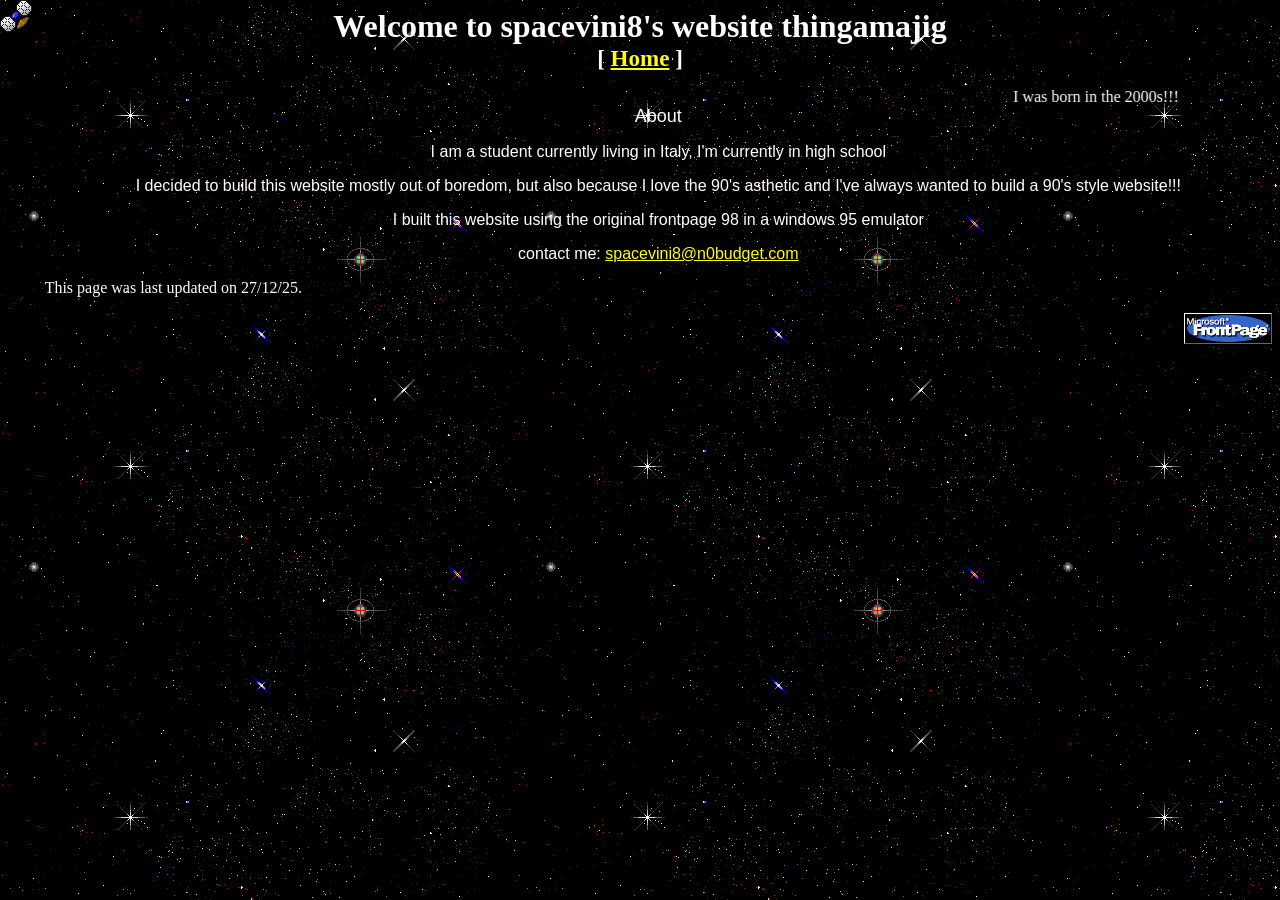
<file: pages/about.html>
<html>

<head>
<meta name="GENERATOR" content="Microsoft FrontPage 3.0">
<link rel="icon" type="image/x-icon" href="../images/misc/rocket-space-shuttle-0008.gif">
<title>About</title>

<meta name="Microsoft Theme" content="none, default"><meta name="Microsoft Border" content="tl, default">

</head>

<body style="overflow-x:hidden;" background="../images/bg/space2.gif" bgcolor="#000000" link="#FFFF00" vlink="#00FF00"><!--msnavigation--><table border="0" cellpadding="0" cellspacing="0" width="100%"><tr><td>

<p align="center"><font color="#FFFFFF"><font size="6"><strong>Welcome to spacevini8's
website thingamajig</strong></font><br>
<big><big><strong><nobr>[&nbsp;<a href="../">Home</a>&nbsp;]</nobr></strong></big></big></font></p>

<p align="center"><font color="#FFFFFF"><marquee border="0" scrollamount="20" align="middle">I was born in the 2000s!!!</marquee></font></p>
</td></tr><!--msnavigation--></table><!--msnavigation--><table border="0" cellpadding="0" cellspacing="0" width="100%"><tr><td valign="top" width="1%">

<p>&nbsp;</p>
</td><td valign="top" width="24"></td><!--msnavigation--><td valign="top">

<p align="center"><font size="4" face="Arial" color="#FFFFFF">About</font></p>

<p align="center"><font face="Arial" color="#FFFFFF">I am a student currently living in
Italy, I'm currently in high school</font></p>

<p align="center"><font face="Arial" color="#FFFFFF">I decided to build this website
mostly out of boredom, but also because I love the 90's asthetic and I've always wanted to
build a 90's style website!!!</font></p>

<p align="center"><font face="Arial" color="#FFFFFF">I built this website using the
original frontpage 98 in a windows 95 emulator</font></p>

<p align="center"><font face="Arial" color="#FFFFFF">contact me: <a href="mailto:spacevini8@n0budget.com">spacevini8@n0budget.com</a></font></p>

<p><font color="#FFFFFF">This page was last updated on <!--webbot bot="Timestamp" s-type="EDITED" s-format="%d/%m/%y" startspan -->27/12/25<!--webbot bot="Timestamp" endspan i-checksum="13060" -->.</font></p>

<p align="right"><font color="#FFFFFF"><a href="http://www.microsoft.com/frontpage/"><img src="../images/def/frontpag.gif" border="0" WIDTH="88" HEIGHT="31"></a> </font>
<!--msnavigation--></td></tr><!--msnavigation--></table>

<script src="../code/cursor.js"></script>

</body>
</html>
</file>
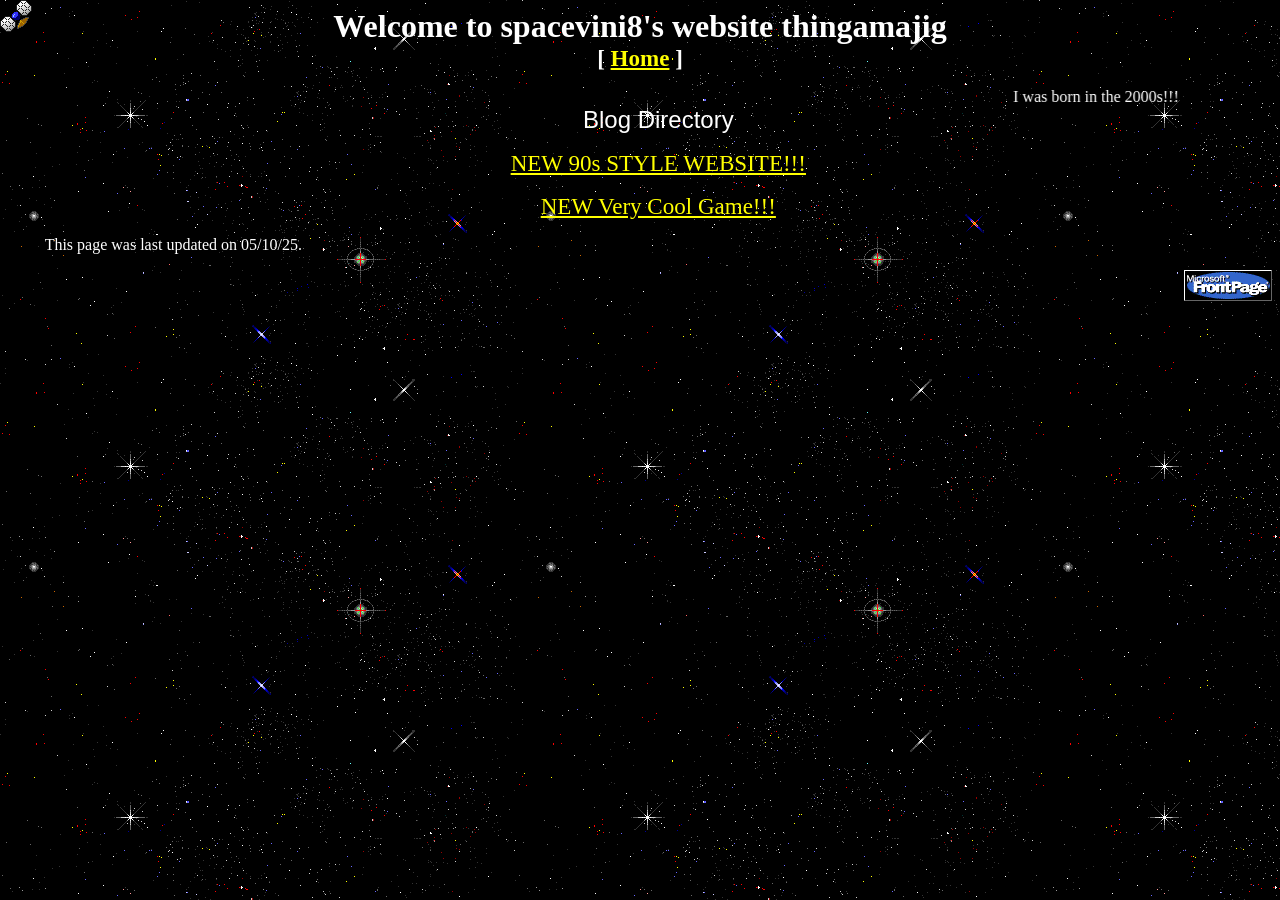
<file: pages/blog_directory.html>
<html>

<head>
<meta name="GENERATOR" content="Microsoft FrontPage 3.0">
<link rel="icon" type="image/x-icon" href="../images/misc/rocket-space-shuttle-0008.gif">
<title>Blog</title>

<meta name="Microsoft Theme" content="none, default"><meta name="Microsoft Border" content="tl, default"></head>

<body style="overflow-x:hidden;" background="../images/bg/space2.gif" bgcolor="#000000" link="#FFFF00" vlink="#00FF00"><!--msnavigation--><table border="0" cellpadding="0" cellspacing="0" width="100%"><tr><td>

<p align="center"><font color="#FFFFFF"><font size="6"><strong>Welcome to spacevini8's
website thingamajig</strong></font><br>
<big><big><strong><nobr>[&nbsp;<a href="../">Home</a>&nbsp;]</strong></big></big></font></p>

<p align="center"><font color="#FFFFFF"><marquee border="0" scrollamount="20" align="middle">I was born in the 2000s!!!</marquee></font></p>
</td></tr><!--msnavigation--></table><!--msnavigation--><table border="0" cellpadding="0" cellspacing="0" width="100%"><tr><td valign="top" width="1%">

<p>&nbsp;</p>
</td><td valign="top" width="24"></td><!--msnavigation--><td valign="top">

<p align="center"><font face="Arial" color="#FFFFFF" size="5">Blog Directory</font></p>

<p align="center"><big><big><font color="#FFFFFF"><!--webbot bot="Navigation" S-Type="children" S-Orientation="vertical" S-Rendering="graphics" B-Include-Home="FALSE" B-Include-Up="FALSE" startspan --><nobr><a href="../blog/Blog_04-05-24.htm">NEW&nbsp;90s&nbsp;STYLE&nbsp;WEBSITE!!!</a></nobr><!--webbot bot="Navigation" endspan i-checksum="16176" --></font></big></big></p>

<p align="center"><big><big><font color="#FFFFFF"><!--webbot bot="Navigation" S-Type="children" S-Orientation="vertical" S-Rendering="graphics" B-Include-Home="FALSE" B-Include-Up="FALSE" startspan --><nobr><a href="../blog/Blog_05-10-24.htm">NEW&nbsp;Very&nbsp;Cool&nbsp;Game!!!</a></nobr><!--webbot bot="Navigation" endspan i-checksum="16176" --></font></big></big></p>

<p><font color="#FFFFFF">This page was last updated on <!--webbot bot="Timestamp" s-type="EDITED" s-format="%d/%m/%y" startspan -->05/10/25<!--webbot bot="Timestamp" endspan i-checksum="13060" -->.</font></p>

<p align="right"><font color="#FFFFFF"><a href="http://www.microsoft.com/frontpage/"><img src="../images/def/frontpag.gif" border="0" WIDTH="88" HEIGHT="31"></a> </font>
<!--msnavigation--></td></tr><!--msnavigation--></table>

<script src="../code/cursor.js"></script>

</body>
</html>
</file>
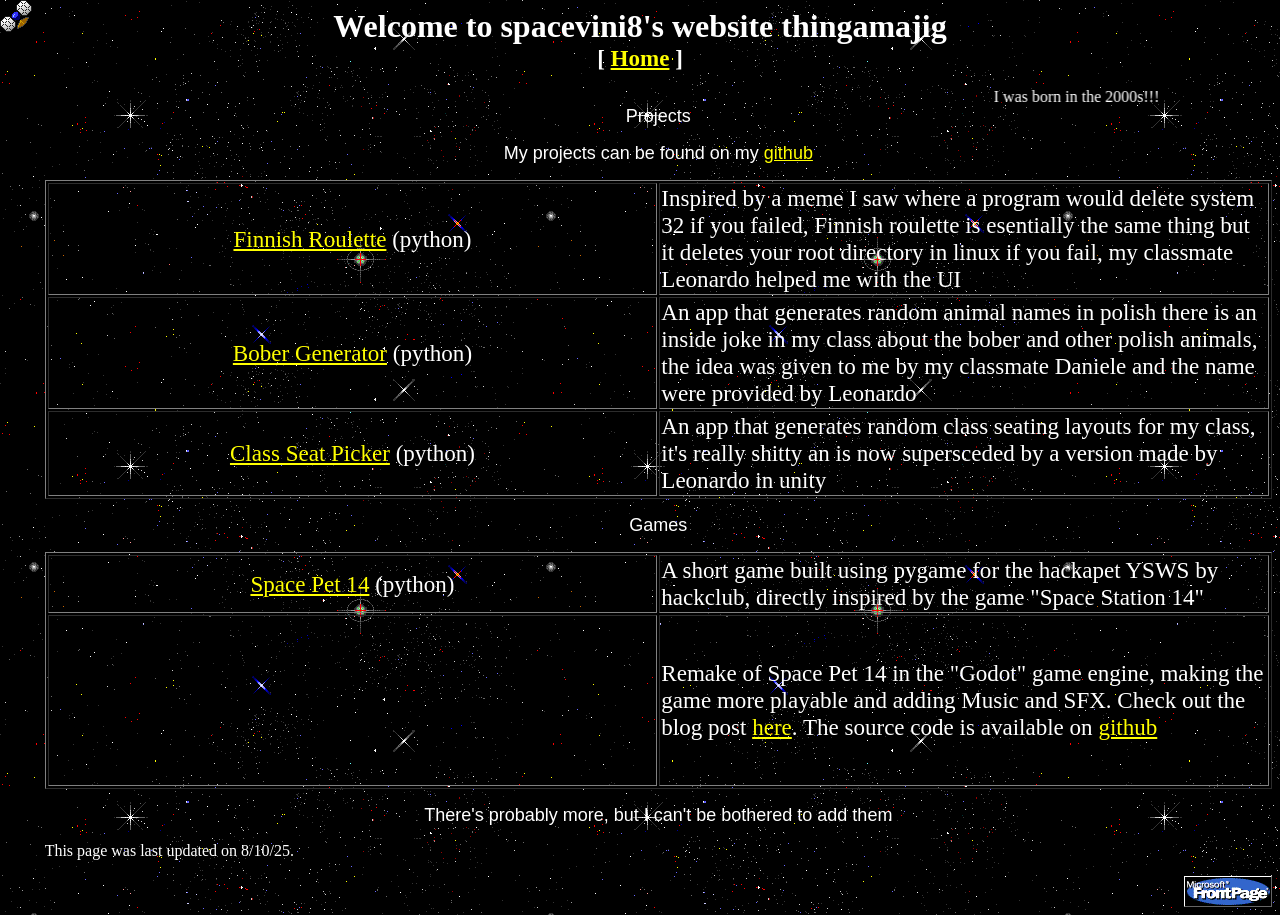
<file: pages/projects.html>
<html>

<head>
<meta name="GENERATOR" content="Microsoft FrontPage 3.0">
<link rel="icon" type="image/x-icon" href="../images/misc/rocket-space-shuttle-0008.gif">
<title>Projects</title>

<meta name="Microsoft Theme" content="none, default"><meta name="Microsoft Border" content="tl, default"></head>

<body style="overflow-x:hidden;" background="../images/bg/space2.gif" bgcolor="#000000" link="#FFFF00" vlink="#00FF00" text="#FFFFFF"><!--msnavigation--><table border="0" cellpadding="0" cellspacing="0" width="100%"><tr><td>

<p align="center"><font color="#FFFFFF"><font size="6"><strong>Welcome to spacevini8's
website thingamajig</strong></font><br>
<big><big><strong><nobr>[&nbsp;<a href="../">Home</a>&nbsp;]</nobr></strong></big></big></font></p>

<p align="center"><font color="#FFFFFF"><marquee border="0" scrollamount="20" align="middle">I was born in the 2000s!!!</marquee></font></p>
</td></tr><!--msnavigation--></table><!--msnavigation--><table border="0" cellpadding="0" cellspacing="0" width="100%"><tr><td valign="top" width="1%">

<p>&nbsp;</p>
</td><td valign="top" width="24"></td><!--msnavigation--><td valign="top">

<p align="center"><font size="4" face="Arial" color="#FFFFFF">Projects</font></p>

<p align="center"><font size="4" face="Arial" color="#FFFFFF">My projects can be found on
my <a href="https://github.com/spacevini8">github</a></font></p>
<div align="center"><center>

<table border="1" width="100%" height="74">
  <tr>
    <td width="50%" valign="middle" height="27" align="center"><big><big><a href="https://github.com/spacevini8/finnish-roulette">Finnish Roulette</a> (python)</big></big></td>
    <td width="50%" height="27"><big><big>Inspired by a meme I saw where a program would
    delete system 32 if you failed, Finnish roulette is esentially the same thing but it
    deletes your root directory in linux if you fail, my classmate Leonardo helped me with the
    UI</big></big></td>
  </tr>
  <tr>
    <td width="50%" height="13" align="center"><big><big><a href="https://github.com/spacevini8/bober-generator">Bober Generator</a> (python)</big></big></td>
    <td width="50%" height="13"><big><big>An app that generates random animal names in polish
    there is an inside joke in my class about the bober and other polish animals, the idea was
    given to me by my classmate Daniele and the name were provided by Leonardo</big></big></td>
  </tr>
  <tr>
    <td width="50%" height="19" align="center"><big><big><a href="https://github.com/spacevini8/Class-Seat-Picker">Class Seat Picker</a> (python)</big></big></td>
    <td width="50%" height="19"><big><big>An app that generates random class seating layouts
    for my class, it's really shitty an is now supersceded by a version made by Leonardo in
    unity</big></big></td>
  </tr>
</table>
</center></div>

<p align="center"><font size="4" face="Arial" color="#FFFFFF">Games</font></p>

<table border="1" width="100%" height="74">
  <tr>
    <td width="50%" height="19" align="center"><big><big><a href="https://github.com/hackclub/hackapet/tree/main/pets/space_pet_14">Space Pet 14</a> (python)</big></big></td>
    <td width="50%" height="19"><big><big>A short game built using pygame for the hackapet
    YSWS by hackclub, directly inspired by the game &quot;Space Station 14&quot;</big></big></td>
  </tr>
  <tr>
    <td width="50%" height="19" align="center"><big><big><iframe frameborder="0" src="https://itch.io/embed/3880701?bg_color=f37736&amp;fg_color=ffffff&amp;link_color=ffef43&amp;border_color=e44500" width="552" height="167"><a href="https://spacevini8.itch.io/space-pet-13">Space Pet 13 by spacevini8</a></iframe></big></big></td>
    <td width="50%" height="19"><big><big>Remake of Space Pet 14 in the "Godot" game engine, 
    making the game more playable and adding Music and SFX. Check out the blog post <a href="../blog/Blog_05-10-24.htm">here</a>.
    The source code is available on <a href="https://github.com/spacevini8/space_pet_13">github</a></big></big></td>
  </tr>
</table>
</center></div>

<p align="center"><font size="4" face="Arial" color="#FFFFFF">There's probably more, but I can't be bothered to add them</font></p>

<p><font color="#FFFFFF">This page was last updated on <!--webbot bot="Timestamp" s-type="EDITED" s-format="%d/%m/%y" startspan -->8/10/25<!--webbot bot="Timestamp" endspan i-checksum="13060" -->.</font></p>

<p align="right"><font color="#FFFFFF"><a href="http://www.microsoft.com/frontpage/"><img src="../images/def/frontpag.gif" border="0" WIDTH="88" HEIGHT="31"></a> </font>
<!--msnavigation--></td></tr><!--msnavigation--></table>

<script src="../code/cursor.js"></script>

</body>
</html>
</file>
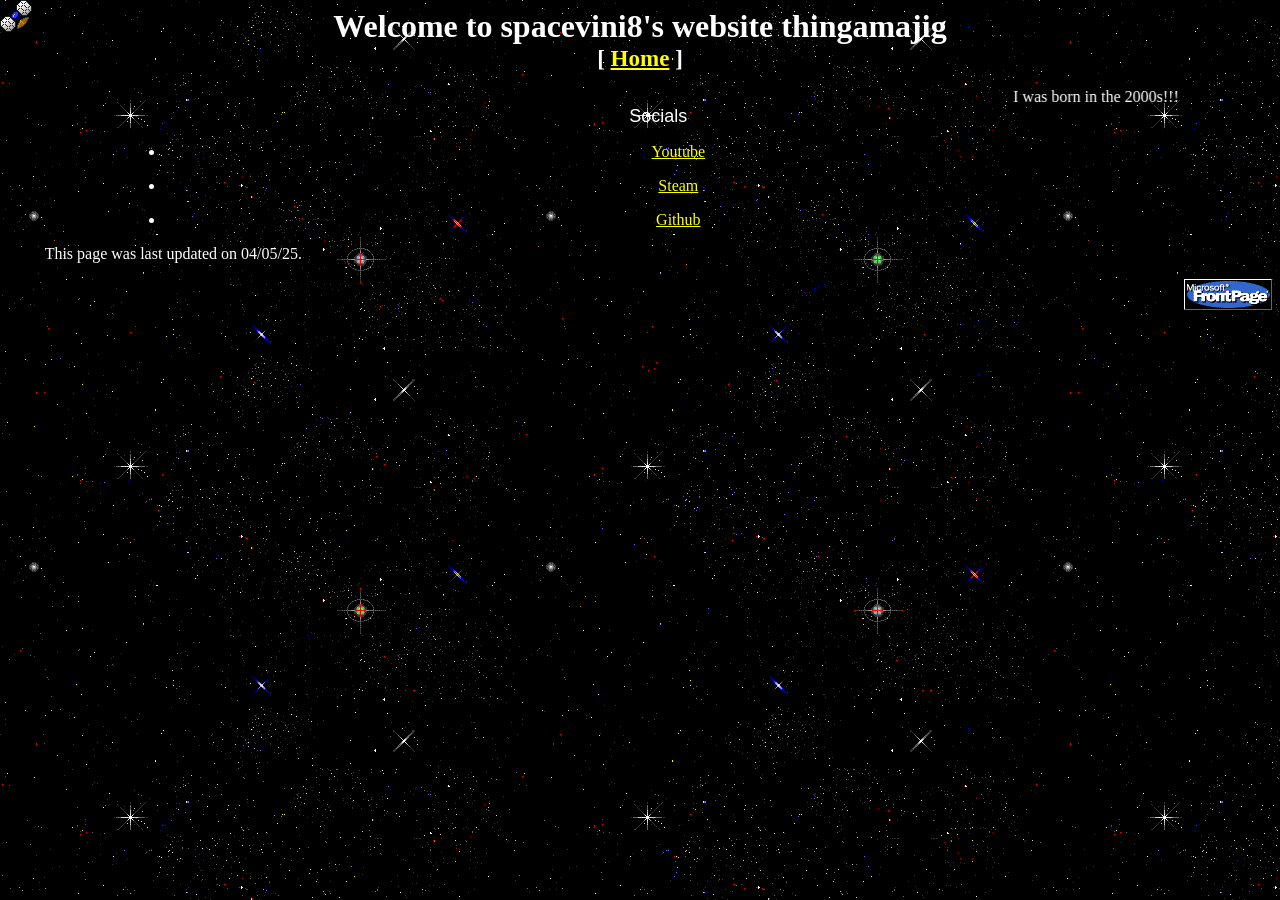
<file: pages/socials.html>
<html>

<head>
<meta name="GENERATOR" content="Microsoft FrontPage 3.0">
<link rel="icon" type="image/x-icon" href="../images/misc/rocket-space-shuttle-0008.gif">
<title>Socials</title>

<meta name="Microsoft Theme" content="none, default"><meta name="Microsoft Border" content="tl, default"></head>

<body style="overflow-x:hidden;" background="../images/bg/space2.gif" bgcolor="#000000" link="#FFFF00" vlink="#00FF00" text="#FFFFFF"><!--msnavigation--><table border="0" cellpadding="0" cellspacing="0" width="100%"><tr><td>

<p align="center"><font color="#FFFFFF"><font size="6"><strong>Welcome to spacevini8's
website thingamajig</strong></font><br>
<big><big><strong><nobr>[&nbsp;<a href="../">Home</a>&nbsp;]</nobr></strong></big></big></font></p>

<p align="center"><font color="#FFFFFF"><marquee border="0" scrollamount="20" align="middle">I was born in the 2000s!!!</marquee></font></p>
</td></tr><!--msnavigation--></table><!--msnavigation--><table border="0" cellpadding="0" cellspacing="0" width="100%"><tr><td valign="top" width="1%">

<p>&nbsp;</p>
</td><td valign="top" width="24"></td><!--msnavigation--><td valign="top">

<p align="center"><font size="4" face="Arial" color="#FFFFFF">Socials</font></p>

<blockquote>
  <blockquote>
    <ul>
      <li><p align="center"><a href="https://www.youtube.com/@spacevini8">Youtube</a></p>
      </li>
      <li><p align="center"><a href="https://steamcommunity.com/id/spacevini">Steam</a></p>
      </li>
      <li><p align="center"><a href="https://github.com/spacevini8">Github</a></p>
      </li>
    </ul>
  </blockquote>
</blockquote>

<p><font color="#FFFFFF">This page was last updated on <!--webbot bot="Timestamp" s-type="EDITED" s-format="%d/%m/%y" startspan -->04/05/25<!--webbot bot="Timestamp" endspan i-checksum="13060" -->.</font></p>

<p align="right"><font color="#FFFFFF"><a href="http://www.microsoft.com/frontpage/"><img src="../images/def/frontpag.gif" border="0" WIDTH="88" HEIGHT="31"></a> </font>
<!--msnavigation--></td></tr><!--msnavigation--></table>

<script src="../code/cursor.js"></script>

</body>
</html>
</file>
